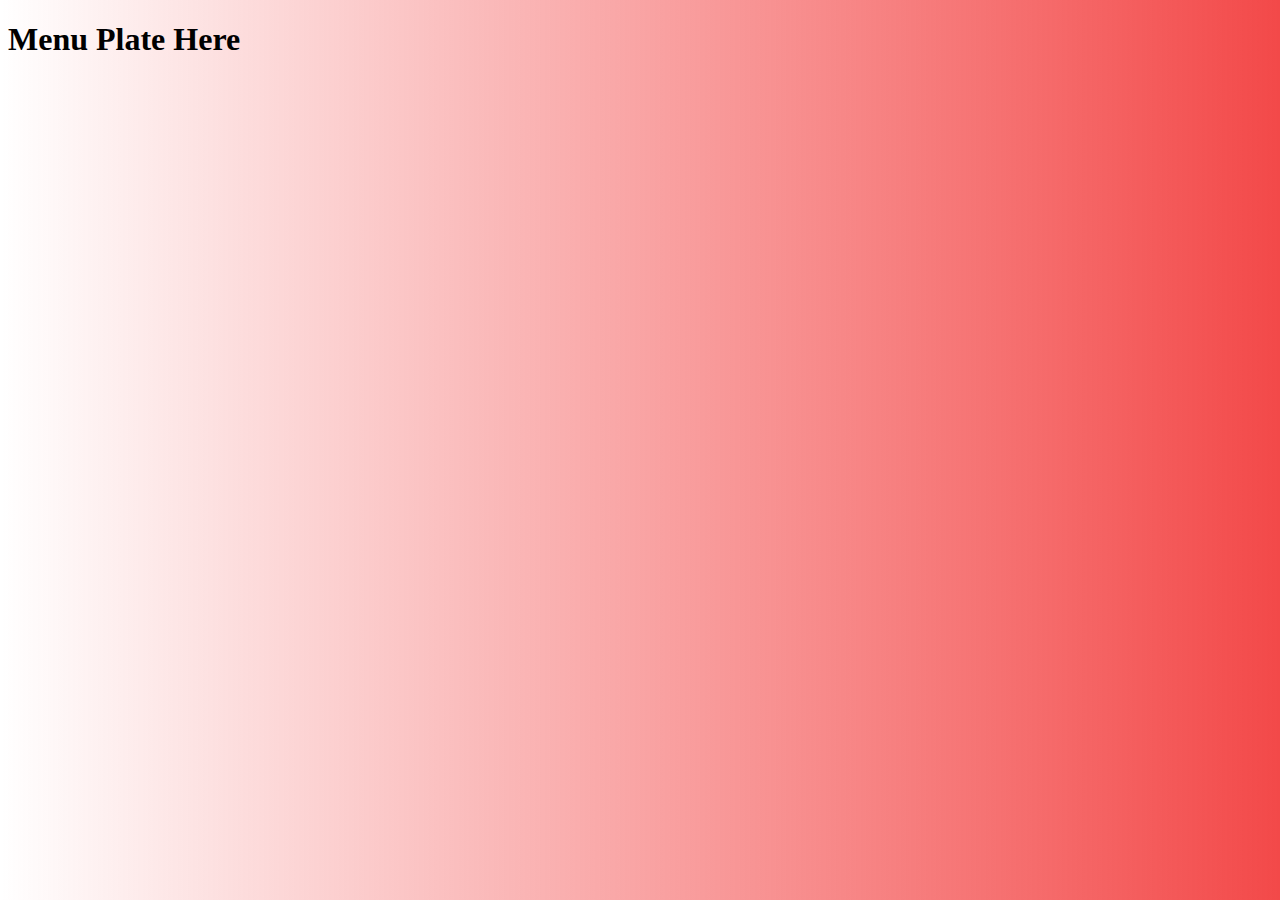
<file: menu.html>
<!DOCTYPE html>
<html lang="en">

<head>
    <meta charset="UTF-8">
    <meta http-equiv="X-UA-Compatible" content="IE=edge">
    <meta name="viewport" content="width=device-width, initial-scale=1.0">
    <title>Menu </title>
    <style>
        body {
            background-image: linear-gradient(to right, rgba(255, 0, 0, 0), rgb(243, 73, 73));
        }

        .items {
            height: 200px;
            width: 90%;

            display: grid;
            grid-template-columns: repeat(4, 1fr);
            margin: auto;
        }

        #contentDiv {
            /* border: 2px solid red; */
            width: 200px;
            padding: 50px;
            box-shadow: rgba(17, 17, 26, 0.1) 0px 8px 24px, rgba(17, 17, 26, 0.1) 0px 16px 56px, rgba(17, 17, 26, 0.1) 0px 24px 80px;
        }

        img {
            height: 200px;
            width: 200px;
        }

        button {
            height: 40px;
            width: 180px;
            background-color: rgb(5, 42, 202);
            border-radius: 20px;
            color: rgb(255, 255, 255);
            font-size: 15px;
        }
    </style>
</head>

<body>
    <h1>Menu Plate Here</h1>
    <div class="items">

    </div>
</body>

</html>
<script>
    async function getdisc() {
        try {
            let response = await fetch(`https://www.themealdb.com/api/json/v1/1/search.php?f=a`)
            let data = await response.json();
            console.log(data)
            displaydata(data.meals)
        }
        catch (error) {
            console.log("Error", error)
        }
    }
    getdisc()

    var mainDiv = document.querySelector(".items");
    
    
    function displaydata(data) {
        data.map(function (element) {

            let contentDiv = document.createElement("div");
            contentDiv.setAttribute("id", "contentDiv")
            let imgDiv = document.createElement("div")
            let img = document.createElement("img");
            let price = document.createElement("h3")
            let addcard = document.createElement("button")
            let name = document.createElement("h2")
             
            

            addcard.innerText = "Add To Cart"
           
            name.innerText = element.strIngredient1;
            img.src = element.strMealThumb;
            price.innerText = `Price:-` + Math.floor(Math.random(100) * 500);
            imgDiv.append(img);
            contentDiv.append(imgDiv, name, price, addcard)
            mainDiv.append(contentDiv)
              


        })
    }

</script>
</file>
